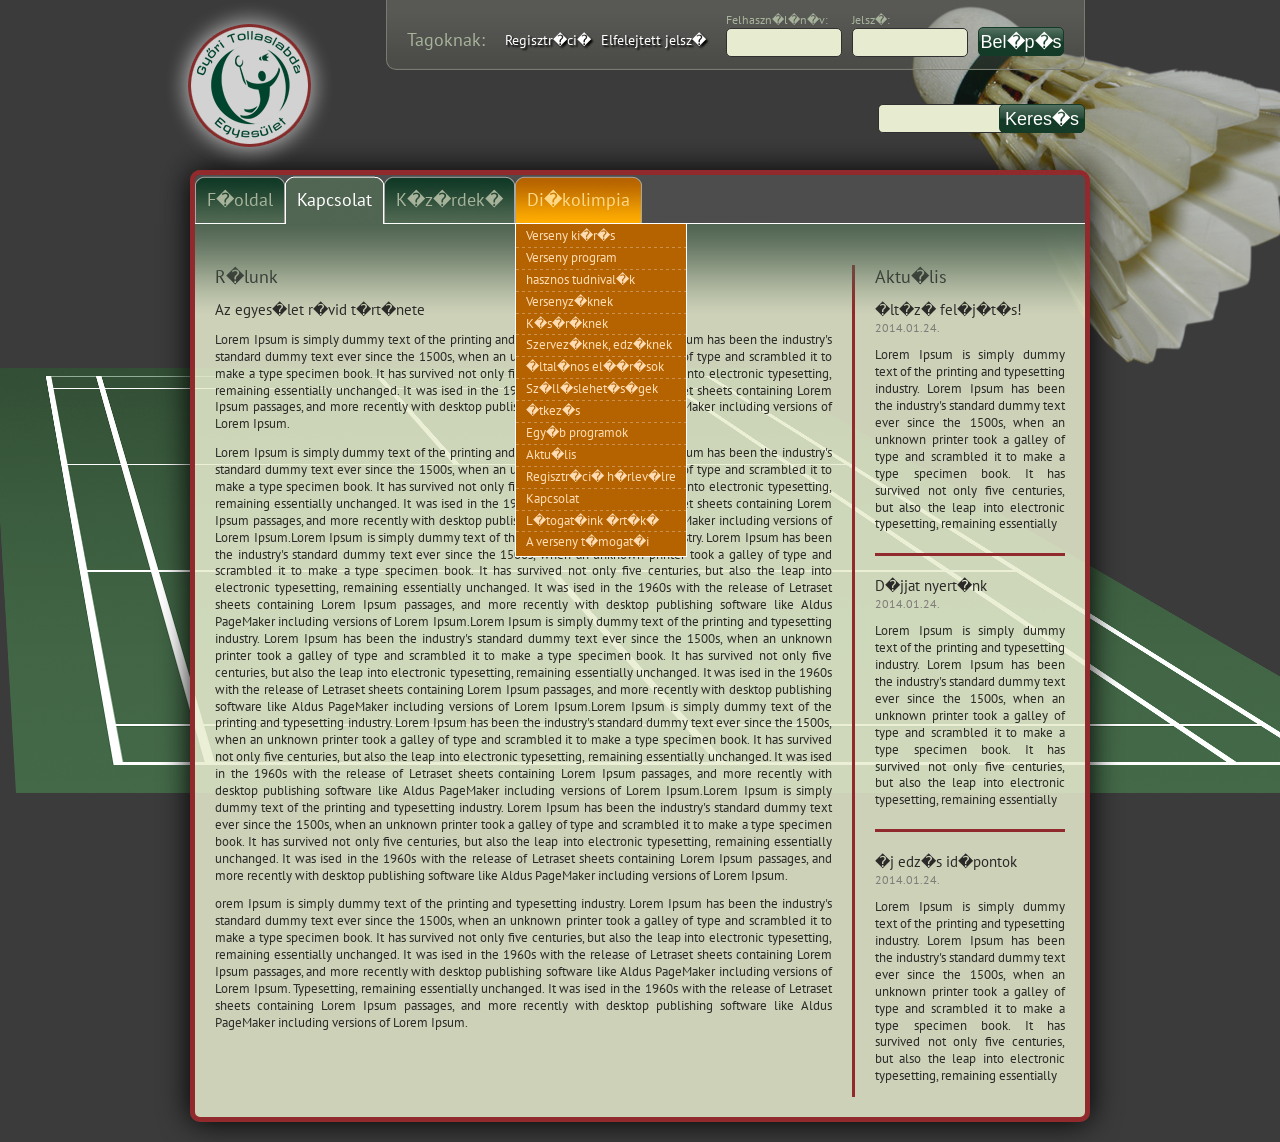
<file: sourceFolder/tollas/index.html>
<!DOCTYPE html PUBLIC "-//W3C//DTD XHTML 1.0 Transitional//EN" "http://www.w3.org/TR/xhtml1/DTD/xhtml1-transitional.dtd">

<html xmlns="http://www.w3.org/1999/xhtml" xml:lang="hungarian">
	<head>
		<link rel="stylesheet" href="css/template.css" type="text/css" />
		<link href='http://fonts.googleapis.com/css?family=PT+Sans&subset=latin,latin-ext' rel='stylesheet' type='text/css'>
	</head>
	<body>
		<div id="orbital">
			<div id="header">
				<a id="site_logo" href="index.html"></a>
				<div id="search">
					<input type="text" value="&nbsp;" class="inputbox_search" name="searchword">
					<input type="submit" class="button_search" value="Keres�s">
				</div>
				<div id="login_box">
					<span class="loginbox_title">Tagoknak:</span>
					<div class="login_menu">
						<a class="register" href="x">Regisztr�ci�</a><a class="lost_password" href="x">Elfelejtett jelsz�</a>
					</div>
					<div class="login_username"><label>Felhaszn�l�n�v:</label><br/><input type="text" value="&nbsp;" class="inputbox login" name="username"></div>
					<div class="login_password"><label>Jelsz�:</label><br/><input type="text" value="&nbsp;" class="inputbox login" name="password"></div>
					<input type="submit" class="button_login" value="Bel�p�s">
					<div class="clear"></div>
				</div>
				<div id="logout_box" style="display: none;">
					<ul>
						<li><a href="x"><span>Profil szerkeszt�se</span></a></li>
						<li><a href="x"><span>Edz�s nyilv�ntart�s</span></a></li>
						<li><a href="x"><span>�zen�fal</span></a></li>
					</ul>
					<input type="submit" class="button_logout" value="Kil�p�s">
					<div class="clear"></div>
				</div>
				<div id="content_top_gradient"></div>
				<div id="mainmenu">
					<ul>
						<li class="first"><a href="x"><span>F�oldal</span></a></li>
						<li class="active"><a href="x"><span>Kapcsolat</span></a></li>
						<li class=""><a href="x"><span>K�z�rdek�</span></a></li>
						<li class="special"><a href="x"><span>Di�kolimpia</span></a>
							<ul>
								<li><a href="x"><span>Verseny ki�r�s</span></a></li>
								<li><a href="x"><span>Verseny program</span></a></li>
								<li><a href="x"><span>hasznos tudnival�k</span></a></li>
								<li><a href="x"><span>Versenyz�knek</span></a></li>
								<li><a href="x"><span>K�s�r�knek</span></a></li>
								<li><a href="x"><span>Szervez�knek, edz�knek</span></a></li>
								<li><a href="x"><span>�ltal�nos el��r�sok</span></a></li>
								<li><a href="x"><span>Sz�ll�slehet�s�gek</span></a></li>
								<li><a href="x"><span>�tkez�s</span></a></li>
								<li><a href="x"><span>Egy�b programok</span></a></li>
								<li><a href="x"><span>Aktu�lis</span></a></li>
								<li><a href="x"><span>Regisztr�ci� h�rlev�lre</span></a></li>
								<li><a href="x"><span>Kapcsolat</span></a></li>
								<li><a href="x"><span>L�togat�ink �rt�k�</span></a></li>
								<li class="last"><a href="x"><span>A verseny t�mogat�i</span></a></li>
							 </ul>
						</li>
					</ul>
				</div>
			</div>
			<div id="content_wrapper">
				<div id="content">
					<div id="content_separator">
						<div id="left">
							<h1>R�lunk</h2>
							<h2>Az egyes�let r�vid t�rt�nete</h2>
							<p>Lorem Ipsum is simply dummy text of the printing and typesetting industry. Lorem Ipsum has been the industry's standard dummy text ever since the 1500s, when an unknown printer took a galley of type and scrambled it to make a type specimen book. It has survived not only five centuries, but also the leap into electronic typesetting, remaining essentially unchanged. It was ised in the 1960s with the release of Letraset sheets containing Lorem Ipsum passages, and more recently with desktop publishing software like Aldus PageMaker including versions of Lorem Ipsum.</p>
							<p>Lorem Ipsum is simply dummy text of the printing and typesetting industry. Lorem Ipsum has been the industry's standard dummy text ever since the 1500s, when an unknown printer took a galley of type and scrambled it to make a type specimen book. It has survived not only five centuries, but also the leap into electronic typesetting, remaining essentially unchanged. It was ised in the 1960s with the release of Letraset sheets containing Lorem Ipsum passages, and more recently with desktop publishing software like Aldus PageMaker including versions of Lorem Ipsum.Lorem Ipsum is simply dummy text of the printing and typesetting industry. Lorem Ipsum has been the industry's standard dummy text ever since the 1500s, when an unknown printer took a galley of type and scrambled it to make a type specimen book. It has survived not only five centuries, but also the leap into electronic typesetting, remaining essentially unchanged. It was ised in the 1960s with the release of Letraset sheets containing Lorem Ipsum passages, and more recently with desktop publishing software like Aldus PageMaker including versions of Lorem Ipsum.Lorem Ipsum is simply dummy text of the printing and typesetting industry. Lorem Ipsum has been the industry's standard dummy text ever since the 1500s, when an unknown printer took a galley of type and scrambled it to make a type specimen book. It has survived not only five centuries, but also the leap into electronic typesetting, remaining essentially unchanged. It was ised in the 1960s with the release of Letraset sheets containing Lorem Ipsum passages, and more recently with desktop publishing software like Aldus PageMaker including versions of Lorem Ipsum.Lorem Ipsum is simply dummy text of the printing and typesetting industry. Lorem Ipsum has been the industry's standard dummy text ever since the 1500s, when an unknown printer took a galley of type and scrambled it to make a type specimen book. It has survived not only five centuries, but also the leap into electronic typesetting, remaining essentially unchanged. It was ised in the 1960s with the release of Letraset sheets containing Lorem Ipsum passages, and more recently with desktop publishing software like Aldus PageMaker including versions of Lorem Ipsum.Lorem Ipsum is simply dummy text of the printing and typesetting industry. Lorem Ipsum has been the industry's standard dummy text ever since the 1500s, when an unknown printer took a galley of type and scrambled it to make a type specimen book. It has survived not only five centuries, but also the leap into electronic typesetting, remaining essentially unchanged. It was ised in the 1960s with the release of Letraset sheets containing Lorem Ipsum passages, and more recently with desktop publishing software like Aldus PageMaker including versions of Lorem Ipsum.</p>
							<p>orem Ipsum is simply dummy text of the printing and typesetting industry. Lorem Ipsum has been the industry's standard dummy text ever since the 1500s, when an unknown printer took a galley of type and scrambled it to make a type specimen book. It has survived not only five centuries, but also the leap into electronic typesetting, remaining essentially unchanged. It was ised in the 1960s with the release of Letraset sheets containing Lorem Ipsum passages, and more recently with desktop publishing software like Aldus PageMaker including versions of Lorem Ipsum. Typesetting, remaining essentially unchanged. It was ised in the 1960s with the release of Letraset sheets containing Lorem Ipsum passages, and more recently with desktop publishing software like Aldus PageMaker including versions of Lorem Ipsum.</p>
						</div>
						<div id="sidebar">
							<div id="news">
								<h1>Aktu�lis</h1>
								<div id="news_block">
									<h2>�lt�z� fel�j�t�s!</h2>
									<p class="date">2014.01.24.</p>
									<p>Lorem Ipsum is simply dummy text of the printing and typesetting industry. Lorem Ipsum has been the industry's standard dummy text ever since the 1500s, when an unknown printer took a galley of type and scrambled it to make a type specimen book. It has survived not only five centuries, but also the leap into electronic typesetting, remaining essentially </p>
								</div>
								<div id="news_block">
									<h2>D�jjat nyert�nk</h2>
									<p class="date">2014.01.24.</p>
									<p>Lorem Ipsum is simply dummy text of the printing and typesetting industry. Lorem Ipsum has been the industry's standard dummy text ever since the 1500s, when an unknown printer took a galley of type and scrambled it to make a type specimen book. It has survived not only five centuries, but also the leap into electronic typesetting, remaining essentially </p>
								</div>
								<div id="news_block last">
									<h2>�j edz�s id�pontok</h2>
									<p class="date">2014.01.24.</p>
									<p>Lorem Ipsum is simply dummy text of the printing and typesetting industry. Lorem Ipsum has been the industry's standard dummy text ever since the 1500s, when an unknown printer took a galley of type and scrambled it to make a type specimen book. It has survived not only five centuries, but also the leap into electronic typesetting, remaining essentially </p>
								</div>
							</div>
						</div>
						<div class="clear"></div>
					</div>
				</div>
			</div>
		</div>
	</body>
</html>
</file>
<file: sourceFolder/tollas/css/template.css>
*  {
padding: 0;
margin: 0;
border: 0;
}

body {
	color: #2b2a28;
	width: 100%;
	background: #3b3b3b url(../images/badminton.png) no-repeat fixed center top;
	font-size: 13px;
	line-height: 1.3;
	font-family: 'PT Sans', sans-serif;
}

.clear { clear: both; }  
.bold { font-weight: bold; }
a { color: #912a2c; text-decoration: none; }
a:hover { color: #912a2c; }
a:active { outline: none; } 
a:focus { -moz-outline-style: none; }

#orbital { width: 900px; position: relative; margin: 0px auto 20px; }
#header { width: 972px; height: 224px; position: fixed; left: 50%; top: 0px; margin-left: -486px; background: url(../images/header_back.jpg) no-repeat left top; z-index: 1; }
#content_wrapper { width: 890px; border: #912a2c 5px solid; border-radius: 10px; background: url(../images/content_back.png); padding: 0px; margin-top: 170px; box-shadow: 0 0 30px #000; position:relative; }
#content_top_gradient { width: 890px; height:90px; background: url(../images/content_top_gradient.png); position: absolute; left: 41px; bottom: -90px; }
#content { width: 850px; padding: 90px 20px 20px; }
#content_separator { width: 850px; background: url(../images/content_back_separator.png) repeat-y; }
#left { width: 617px; float: left; }
#sidebar { width: 190px; float: right; }
#site_logo { display: block; width: 171px; height: 171px; position: absolute; left: 10px; top: 0px; background: url(../images/logo.png) no-repeat left top; }

#login_box { font-size: 18px; color: #a7b39a; position: absolute; right: 41px; top: 0px; border-left: #797b70 1px solid; border-right: #797b70 1px solid; border-bottom: #797b70 1px solid; background: url(../images/login_box_back.png) repeat-x left bottom; padding: 12px 20px; border-radius: 0 0 10px 10px; }
#login_box .loginbox_title { float: left; display: inline-block; margin-right: 20px; margin-top: 16px; }
#login_box .login_menu { float: left; margin-top: 19px; font-size: 14px; margin-right: 10px; }
#login_box .login_menu a.register, #login_box .login_menu a.lost_password { color: #fff; text-decoration: none; text-shadow: 2px 2px 2px #000; display: inline-block; margin-right: 10px; float: left;  }
#login_box .login_menu a.register:hover, #login_box .login_menu a.lost_password:hover { text-shadow: 1px 1px 1px #444;  }
#login_box .login_username { float: left; margin-right: 10px; }
#login_box .login_password { float: left; margin-right: 10px; }
#login_box  label { font-size: 12px; }
#login_box .inputbox { background: #e7ebd0; border: 1px solid #303030; border-radius: 5px; width: 110px; padding: 5px 2px; height: 17px; }
#login_box .button_login { float: right; margin-top: 15px; background: url(../images/search_button_back.jpg) repeat-x scroll left center rgba(0, 0, 0, 0); border: #143b27 1px solid; border-radius: 5px; color: #FFFFFF; font-size: 18px; height: 29px; width: 86px; cursor: pointer; }

#logout_box { font-size: 18px; color: #a7b39a; position: absolute; right: 41px; top: 0px; border-left: #797b70 1px solid; border-right: #797b70 1px solid; border-bottom: #797b70 1px solid; background: url(../images/login_box_back.png) repeat-x left bottom; padding: 12px 20px; border-radius: 0 0 10px 10px; }
#logout_box ul { float: left; margin-right: 30px; margin-top: 5px; }
#logout_box ul li { list-style: none; float: left; }
#logout_box ul li a { float: left; color: #fff; display: inline-block; margin-right: 10px; text-decoration: none; font-size: 14px; text-shadow: 2px 2px 2px #000; }
#logout_box ul li a:hover { text-shadow: 1px 1px 1px #444; }
#logout_box .button_logout { float: right; background: url(../images/logout_button_back.jpg) repeat-x scroll left center rgba(0, 0, 0, 0); border: #6b1213 1px solid; border-radius: 5px; color: #FFFFFF; font-size: 18px; height: 29px; width: 86px; cursor: pointer; }

#search { position: absolute; right: 41px; top: 50%; margin-top: -8px; }
.inputbox_search { background: #e7ebd0; border-bottom: 1px solid #303030; border-left: 1px solid #303030; border-radius: 5px 0 0 5px; border-top: 1px solid #303030; height: 17px; padding: 5px 2px; position: absolute; right: 82px; width: 120px; z-index: 0; }
.button_search { background: url(../images/search_button_back.jpg) repeat-x scroll left center rgba(0, 0, 0, 0); border: #143b27 1px solid; border-radius: 5px; color: #FFFFFF; font-size: 18px; height: 29px; margin-left: -4px; position: absolute; right: 0; width: 86px; z-index: 1; cursor: pointer; }

#mainmenu  { bottom: 0; left: 41px; position: absolute;}
#mainmenu > ul > li { display: inline-block; list-style: none; height: 48px; padding-left: 8px; background: url(../images/mainmenu_back_left.png) no-repeat left top; float: left; }
#mainmenu > ul > li > a { display: inline-block; text-decoration: none; height: 28px; padding: 12px 12px 8px 4px; background: url(../images/mainmenu_back_right.png) no-repeat right top; color: #a7b39a; font-size: 18px; }
#mainmenu > ul > li.active { background: url(../images/mainmenu_back_left_active.png) no-repeat left top; }
#mainmenu > ul > li.active > a { background: url(../images/mainmenu_back_right_active.png) no-repeat right top; color: #fff; }
#mainmenu > ul > li.special { background: url(../images/mainmenu_back_special_left.png) no-repeat left top;}
#mainmenu > ul > li.special > a { background: url(../images/mainmenu_back_special_right.png) no-repeat right top; color: #ffd886; }
#mainmenu > ul > li.special.active { background: url(../images/mainmenu_back_special_left_active.png) no-repeat left top;}
#mainmenu > ul > li.special.active > a { background: url(../images/mainmenu_back_special_right_active.png) no-repeat right top; color: #fff; }
#mainmenu li a:hover { color: #fff!important; }

#mainmenu > ul > li  > ul { width: auto; background: #b56300; border-left: #fff 1px solid; border-bottom: #fff 1px solid; border-right: #fff 1px solid; padding: 2px 0; margin-left: -8px }
#mainmenu > ul > li  > ul > li { float: none; list-style: none; font-size: 13px; display: block; }
#mainmenu > ul > li  > ul > li > a { text-decoration: none; color: #fedcb3; display: block; padding: 2px 10px 3px; background: url(../images/submenu_special_separator.png) repeat-x left bottom; }
#mainmenu > ul > li  > ul > li.last > a { background: none; }
#mainmenu > ul > li  > ul > li > a:hover { background: #cb7a00 url(../images/submenu_special_separator.png) repeat-x left bottom; }
#mainmenu > ul > li  > ul > li.last > a:hover { background: #cb7a00; background-image: none; }

h1 { font-size: 18px; margin-bottom: 12px; font-weight: normal; }
h2 { font-size: 15px; margin-bottom: 12px; font-weight: normal; }
p { text-align: justify; margin-bottom: 12px; }

#news h2 { margin-bottom: 0px!important; }
#news .date { font-size: 12px; margin-bottom: 12px; color: #7e7c78; }
#news_block { margin-bottom: 20px; padding-bottom: 8px; border-bottom: #912a2c 3px solid; }
#news_block .last { margin-bottom: 0px; padding-bottom: 0px; border-bottom: none; }
</file>
